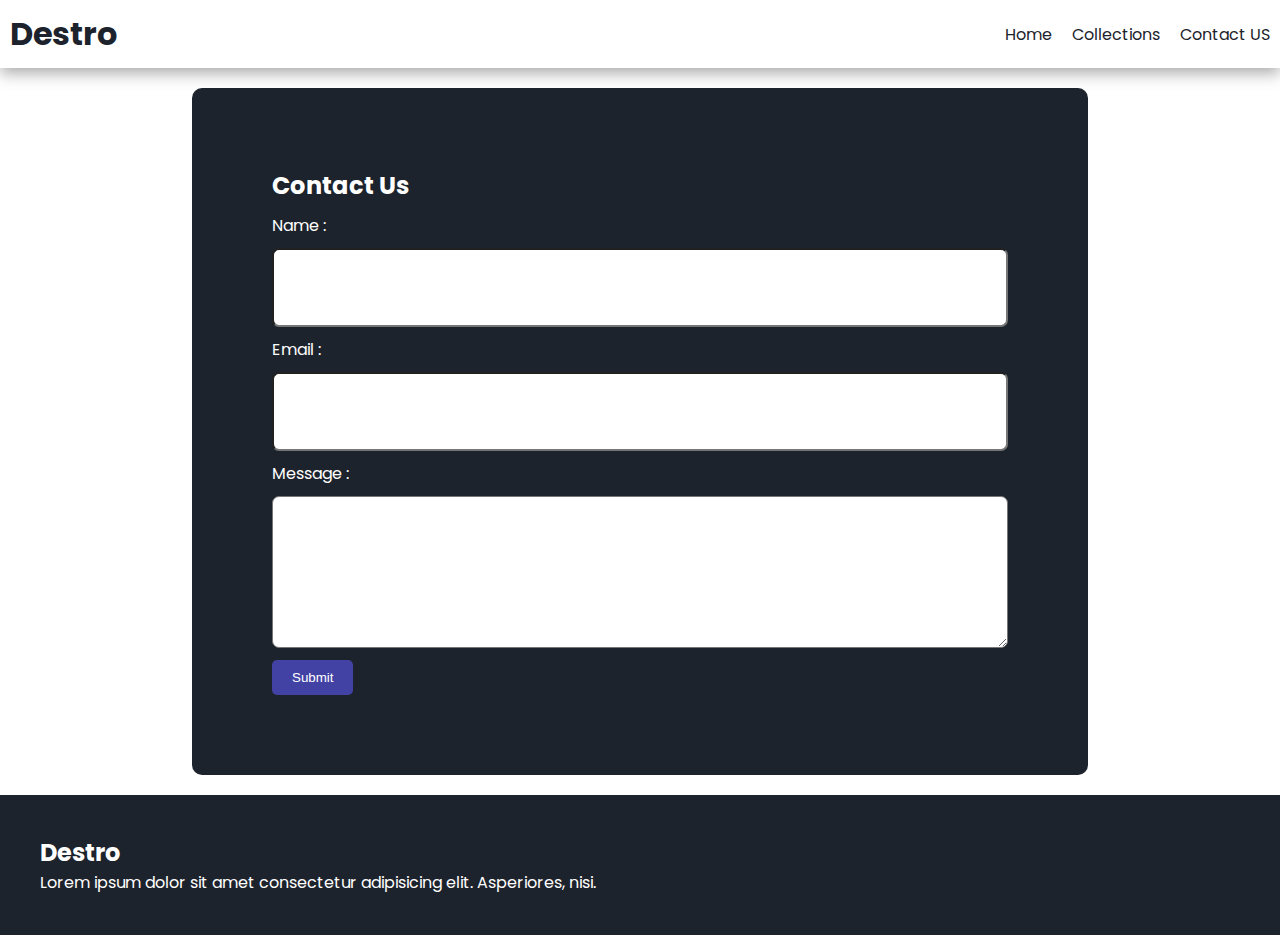
<file: contact.html>
<!DOCTYPE html>
<html lang="en">
<head>
    <meta charset="UTF-8">
    <meta name="viewport" content="width=device-width, initial-scale=1.0">
    <title>Destro</title>
    <!-- My css -->
    <link rel="stylesheet" href="style.css">
    <!-- Font family -->
    <link rel="preconnect" href="https://fonts.googleapis.com">
<link rel="preconnect" href="https://fonts.gstatic.com" crossorigin>
<link href="https://fonts.googleapis.com/css2?family=Poppins&display=swap" rel="stylesheet">

<!-- Icon Family -->
<link rel="stylesheet" href="https://cdnjs.cloudflare.com/ajax/libs/font-awesome/6.5.1/css/all.min.css" integrity="sha512-DTOQO9RWCH3ppGqcWaEA1BIZOC6xxalwEsw9c2QQeAIftl+Vegovlnee1c9QX4TctnWMn13TZye+giMm8e2LwA==" crossorigin="anonymous" referrerpolicy="no-referrer" />

</head>
<body>
    <!-- Navbar -->
    <nav class="navbar">
        <h1 class="nav-heading"><a href="index.html">Destro</a></h1>

        <div class="navbar-links">
            <p class="navbar-link"><a href="index.html" >Home</a></p>
            <p class="navbar-link"><a href="collection.html" >Collections</a></p>
            <p class="navbar-link"><a href="contact.html" >Contact US</a></p>

        </div>

        <div class="navbar-menu-toggle" onclick="showsidenav()">
            <i class="fa-solid fa-bars"></i>
        </div>
    </nav>

    <!-- Contact Us -->

    <div class="contactUs" >
        <!-- <h2>Contact Us</h2> -->
        <div class="contact-container">
            <div class="contact-box">
                <h2>Contact Us</h2>
                <p>Name :</p>
                <input type="text">
                <p>Email :</p>
                <input type="text">
                <p>Message :</p>
                <textarea name="" id=""></textarea>
            </div>
            <div class="contact-button">
                <button>Submit</button>
            </div>
        </div>
        
    </div>




    <!-- footer -->
    <div class="footer">
        <div class="footer-container">
            <div class="footer-box">
                <h2>Destro</h2>
                <p>Lorem ipsum dolor sit amet consectetur adipisicing elit. Asperiores, nisi.</p>
                <div class="footer-icon">
                    <i class="fa-brands fa-instagram" style="color: white;"></i>
                    <i class="fa-brands fa-twitter" style="color: white;"></i>
                    <i class="fa-brands fa-telegram" style="color: white;"></i>

                </div>
                
            </div>
        </div>
    </div>
    

</body>
</html>
</file>
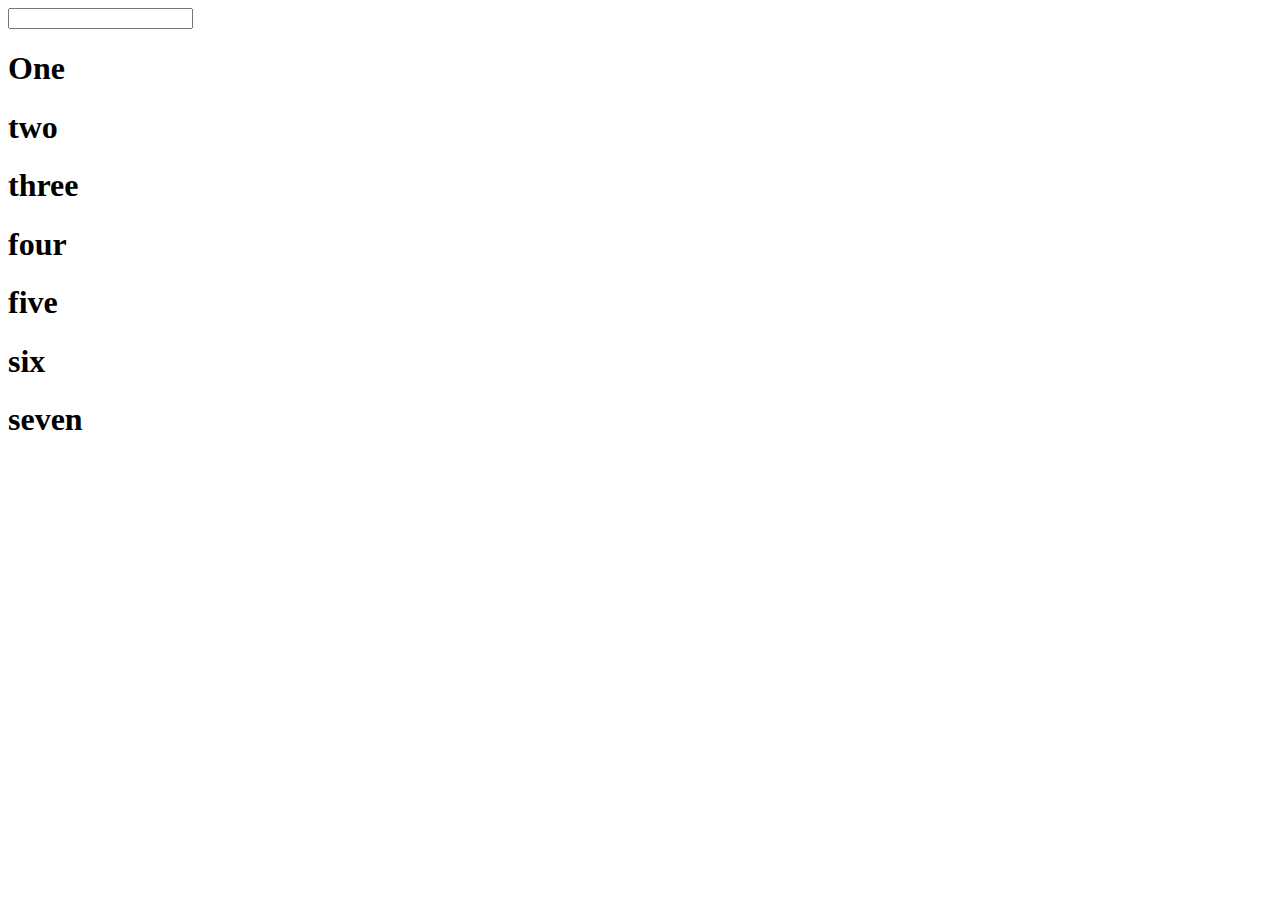
<file: search.html>
<!DOCTYPE html>
<html lang="en">
<head>
    <meta charset="UTF-8">
    <meta name="viewport" content="width=device-width, initial-scale=1.0">
    <title>Document</title>
</head>
<body>
    <input type="text" onkeyup="check(event)">


<div>
    <h1>One</h1>
    <h1>two</h1>
    <h1>three</h1>
    <h1>four</h1>
    <h1>five</h1>
    <h1>six</h1>
    <h1>seven</h1>

</div>

<script>

    var enterText = "";
    var container = document.querySelector("div");
    var element = document.querySelectorAll("h1")
    console.log(element)

    function check(event){
        enterText = event.target.value.toUpperCase()

        for ( var i=0 ; i <element.length ; i++){
            if(element[i].textContent.toUpperCase().indexOf(enterText) < 0 ){
                element[i].style.display = "none"
            }
            else{
                element[i].style.display = "block"
            }
        }
    }
    

</script>
</body>
</html>
</file>
<file: style.css>
*{
    padding: 0;
    margin: 0;
    box-sizing: border-box;
}

body{
    font-family: 'Poppins', sans-serif;
    font-weight: 400;
    font-style: normal;
}

.nav-heading a{
    text-decoration: none;
    color: #1D232c;
}

.navbar{
    display: flex;
    justify-content: space-between;
    padding: 10px;
    box-shadow: rgba(0, 0, 0, 0.35) 0px 5px 15px;
    align-items: center;
}

.navbar-links{
    display: flex;
    column-gap: 20px;
}

.navbar-links a{
    text-decoration: none;
    color: #1D232c;
}

.navbar-links a:hover{
    text-decoration: underline;
    color: #1D232c;
}

.navbar-menu-toggle{
    display: none;
}

/* Side-navbar */

.side-navbar{
    background-color: #1D232c;
    color: white;
    width: 50%;
    height: 100%;
    position: fixed;
    top: 0;
    left: -60%;
    padding: 20px;
    transition: 2s;

}

.side-navbar-link{
    margin-bottom: 30px;
}

.side-navbar-links a{
    text-decoration: none;
    color: white;
}


.side-navbar-links a:hover{
    text-decoration: underline;
    
}



/* Header */

.header{
    display: flex;
    justify-content: center;
    gap: 50px;
    padding: 50px;
}

.header-button{
    background-color: #1D232c;
    color: white;
    padding: 10px 20px 10px 20px;
    margin-top: 10px;
    border: none;
}

.header-button a{
    text-decoration: none;
    color: white;
}

/* Service */

.service{
    padding: 20px;
}

.service-container-1{
    display: flex;
    justify-content: space-between;
    align-items: center;
}
 .service-container-2 {
    display: flex;
    justify-content: space-between;
    align-items: center;
    gap: 10px;
 }

 .service-container-2 div{
    background-color: #f2f4f7;
    border-radius: 10px;
 }

 .new-arrival{
    display: flex;
    justify-content: space-between;
    flex-wrap: wrap;
 }

 .new-arrival-container{
    position: relative;
    flex-basis: 20%;
 }

 .new-arrival button{
    padding: 5% 10px 5% 10px;
    margin-top: 10px;
    border-radius: 10px;
    border: none;
    color: #1D232c;
    position: absolute;
    top: 50%;
    left: 18%;
 }

 .news-letter{
    display: flex;
    flex-direction: column;
    /* justify-content: center; */
    align-items: center;
 }


.news-letter input{
    padding: 10px;
    width: 80vw;
    border: solid 3px black;
}
.news-letter button{
    background-color: #1D232c;
    color: #f2f4f7;
    padding: 10px;
    margin-top: 10px;
    border-radius: 10px;
}

.footer{
    background-color: #1D232c;
    color: white;
    margin-top: 20px;
    padding: 40px;
}


/* Product-Section */

.products-section{
    margin-top: 20px;
}

.products-search{
    width: 60%;
    border-radius: 20px;
    border: solid black 2px;
    display: flex;
    justify-content: space-between;
    align-items: center;
    padding: 10px;
    margin: auto;
}

.products-search input{
    border: none;
    width: 100%;
    background-color: transparent;
}

.products-search input:focus{
    outline: none;
}

.products{
    padding: 20px;
    display: flex;
    flex-wrap: wrap;
    gap: 20px;
    justify-content: space-around;
}

.products-box{
    text-align: center;
    flex-basis: 20%;
}

.products-box img{
    border-radius: 5px;
}



/* Contact-Us */

.contactUs{
    
    background-color: #1D232c;
    color: white;
    margin: auto;
    padding: 5em;
    border-radius: 10px;
    /* display: flex;
    flex-direction: column; */
    width: 70%;
    margin-top: 20px;
    

}


.contact-container input{
    
    width: 100%;
    padding: 30px;
    border-radius: 7px;

}

.contact-container textarea{
    
    width: 100%;
    padding: 60px;
    border-radius: 7px;

}

.contact-container p{
    margin-top: 10px;
    margin-bottom: 10px;
}


.contact-button{
    margin-top: 5px;
}
.contact-button button{
    background-color: rgb(66, 66, 164);
    color: white;
    padding: 10px 20px 10px 20px;
    border: none;
    border-radius: 5px;
}







/* Media query */

@media screen and (max-width:600px) {
    .navbar-menu-toggle{
        display: block;
    }
    .navbar-links{
        display: none;
    }
    .header-img{
        display: none;
    }

    .service-container-1{
        display: none;
        
    }

    .service-container-2{
        flex-direction: column;
    }
}
</file>
